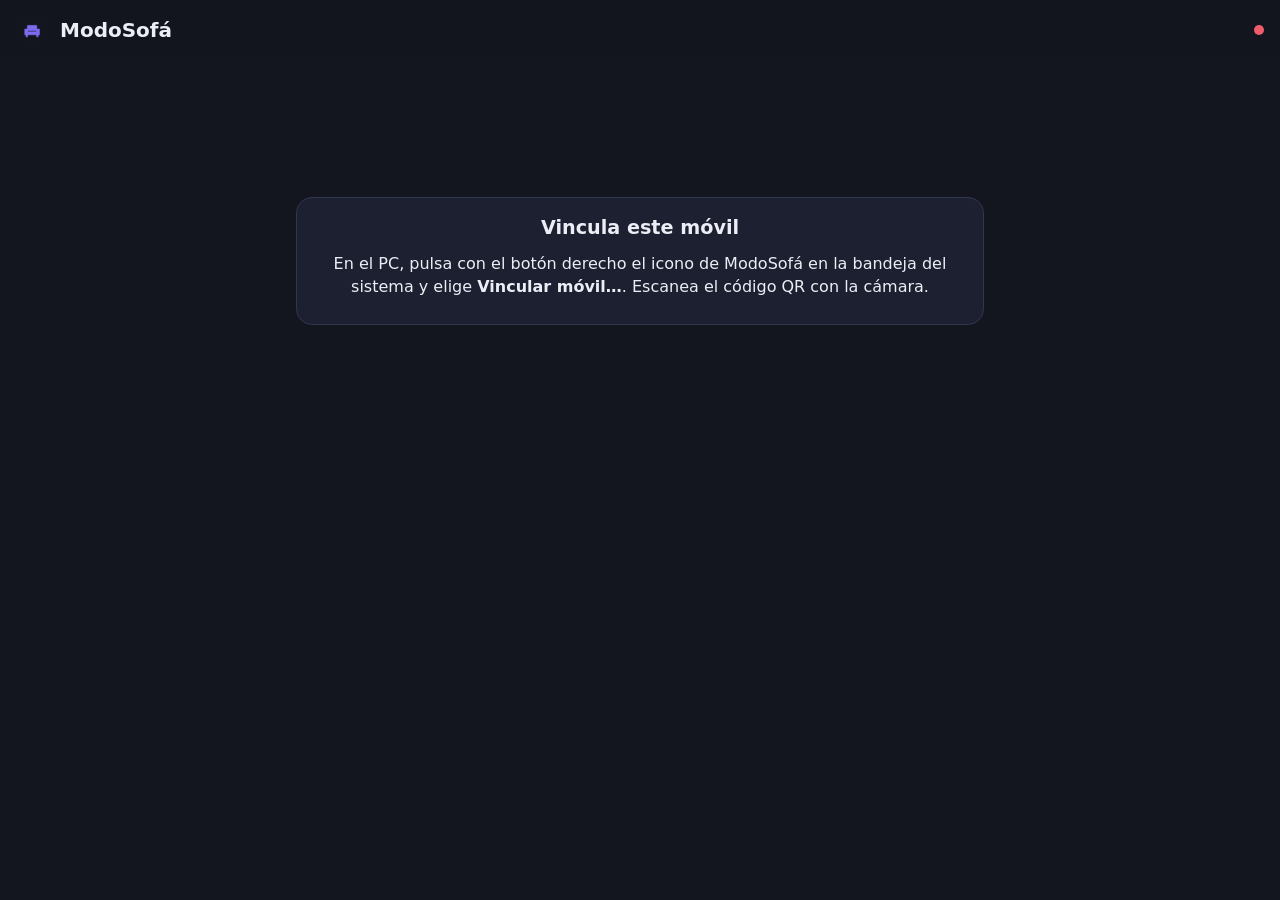
<file: src/CapicuaSoft.ModoSofa.Agente/wwwroot/index.html>
<!doctype html>
<html lang="es">
<head>
  <meta charset="utf-8">
  <meta name="viewport" content="width=device-width, initial-scale=1, viewport-fit=cover">
  <meta name="theme-color" content="#14161f">
  <title>ModoSofá</title>
  <link rel="manifest" href="manifest.webmanifest">
  <link rel="icon" href="icono-192.png">
  <link rel="apple-touch-icon" href="icono-192.png">
  <link rel="stylesheet" href="estilo.css">
</head>
<body>
  <header class="cabecera">
    <img src="icono-192.png" alt="" class="logo">
    <h1>ModoSofá</h1>
    <span id="conexion" class="punto" title="Sin conexión"></span>
  </header>

  <main>
    <!-- Sin vincular -->
    <section id="vista-vincular" class="vista" hidden>
      <div class="tarjeta centrado">
        <h2>Vincula este móvil</h2>
        <p>En el PC, pulsa con el botón derecho el icono de ModoSofá en la bandeja del sistema y elige
          <b>Vincular móvil…</b>. Escanea el código QR con la cámara.</p>
      </div>
    </section>

    <!-- Inicio -->
    <section id="vista-inicio" class="vista">
      <a id="version-nueva" class="tarjeta novedad" hidden>
        <b>Hay una versión nueva de ModoSofá</b>
        <span id="version-nueva-texto" class="tenue"></span>
      </a>
      <div class="tarjeta estado">
        <div class="fila">
          <span id="modo" class="insignia">—</span>
          <span id="desde" class="tenue"></span>
          <span id="ocupado" class="ocupado" hidden><span class="giro"></span><span id="ocupado-texto"></span></span>
        </div>
        <dl class="datos">
          <div><dt>Tele</dt><dd id="tele">—</dd></div>
          <div><dt>Audio</dt><dd id="audio">—</dd></div>
          <div><dt>En pantalla</dt><dd id="activo">—</dd></div>
          <div><dt>Mandos</dt><dd id="mandos">—</dd></div>
        </dl>
      </div>

      <button id="principal" class="boton-principal">Activar modo sofá</button>

      <div id="grupos"></div>
    </section>

    <!-- Log -->
    <section id="vista-log" class="vista" hidden>
      <div class="barra">
        <div class="chips" id="filtros">
          <button class="chip activo" data-nivel="">Todo</button>
          <button class="chip" data-nivel="WRN">Avisos</button>
          <button class="chip" data-nivel="ERR">Errores</button>
        </div>
        <button id="vaciar-log" class="boton-sec">Vaciar</button>
      </div>
      <ol id="log" class="log"></ol>
    </section>

    <!-- Ajustes -->
    <section id="vista-ajustes" class="vista" hidden>
      <div class="tarjeta">
        <h2>Diagnóstico</h2>
        <p class="tenue">Usa estos nombres para <code>Tele.NombrePantalla</code> y <code>Audio.DispositivoSofa</code>.</p>
        <div id="diagnostico" class="diag">Cargando…</div>
        <button id="recargar-diag" class="boton-sec">Actualizar</button>
      </div>
      <div class="tarjeta">
        <h2>Configuración</h2>
        <p class="tenue">Al guardar, el agente se reinicia para aplicarla.</p>
        <textarea id="config" spellcheck="false" autocapitalize="off" autocomplete="off"></textarea>
        <div class="fila">
          <button id="guardar-config" class="boton">Guardar</button>
          <span id="config-error" class="error"></span>
        </div>
      </div>
      <div class="tarjeta">
        <h2>Acerca de</h2>
        <p><b>ModoSofá</b> <span id="acerca-version" class="tenue"></span><br><span class="tenue">CapicuaSoft</span></p>
        <p id="acerca-actualizacion" class="tenue"></p>
        <div class="fila">
          <button id="acerca-buscar" class="boton-sec">Buscar actualizaciones</button>
          <button id="acerca-actualizar" class="boton" hidden>Actualizar el PC</button>
        </div>
        <p class="tenue">ModoSofá es gratuito. Si te resulta útil y quieres apoyar su desarrollo, puedes
          invitarme a un café. Es completamente opcional.</p>
        <a class="boton cafe" href="https://paypal.me/jbautistamartin" target="_blank" rel="noopener">☕ Invitar a un café</a>
        <p class="tenue pie">
          <a href="https://github.com/CapicuaSoft/ModoSofa" target="_blank" rel="noopener">Proyecto en GitHub</a> ·
          © 2026 José Luis Bautista Martín · CapicuaSoft ·
          <a href="https://github.com/CapicuaSoft/ModoSofa/blob/main/LICENSE" target="_blank" rel="noopener">Licencia LGPL-2.1</a>
        </p>
      </div>
      <div class="tarjeta">
        <h2>Tele</h2>
        <p id="tele-estado" class="tenue">Comprobando…</p>
        <div id="tele-vincular" hidden>
          <p class="tenue">1. Con la tele encendida, pide el código. 2. Escribe el que aparece en la tele.</p>
          <div class="fila">
            <button id="tele-codigo" class="boton-sec">Mostrar código en la tele</button>
          </div>
          <div class="fila">
            <input id="tele-clave" inputmode="numeric" autocomplete="off" placeholder="Código" class="campo">
            <button id="tele-ok" class="boton">Vincular</button>
          </div>
        </div>
      </div>
      <div class="tarjeta" id="tarjeta-app" hidden>
        <h2>App Android</h2>
        <p class="tenue">La app recuerda la MAC del PC para encenderlo cuando esté apagado.</p>
        <div class="fila">
          <button id="app-ajustes" class="boton-sec">Ajustes de la app</button>
          <button id="app-acerca" class="boton-sec">Acerca de la app y actualizaciones</button>
        </div>
      </div>
      <div class="tarjeta">
        <h2>Este móvil</h2>
        <button id="desvincular" class="boton-sec peligro">Olvidar vinculación</button>
      </div>
    </section>
  </main>

  <nav class="pestanas" id="pestanas">
    <button data-vista="inicio" class="activa">
      <svg viewBox="0 0 24 24"><path d="M3 10.5 12 3l9 7.5V21h-6v-6H9v6H3z"/></svg>Inicio</button>
    <button data-vista="log">
      <svg viewBox="0 0 24 24"><path d="M4 5h16v2H4zm0 6h16v2H4zm0 6h10v2H4z"/></svg>Log</button>
    <button data-vista="ajustes">
      <svg viewBox="0 0 24 24"><path d="M12 8a4 4 0 1 0 0 8 4 4 0 0 0 0-8zm9 4-2.1-.7-.5-1.3 1-2-2-2-2 1-1.3-.5L13 3h-2l-.7 2.1-1.3.5-2-1-2 2 1 2-.5 1.3L3 11v2l2.1.7.5 1.3-1 2 2 2 2-1 1.3.5.7 2.1h2l.7-2.1 1.3-.5 2 1 2-2-1-2 .5-1.3L21 13z"/></svg>Ajustes</button>
  </nav>

  <dialog id="confirmar">
    <form method="dialog">
      <p id="confirmar-texto"></p>
      <div class="fila derecha">
        <button value="no" class="boton-sec">Cancelar</button>
        <button value="si" class="boton peligro">Sí</button>
      </div>
    </form>
  </dialog>

  <div id="aviso" class="aviso" role="status"></div>

  <script src="comun.js"></script>
  <script src="app.js"></script>
</body>
</html>
</file>
<file: src/CapicuaSoft.ModoSofa.Agente/wwwroot/estilo.css>
:root {
  --fondo: #14161f;
  --superficie: #1d2030;
  --superficie-2: #262a3d;
  --borde: #31364d;
  --texto: #eceef6;
  --tenue: #9aa0b8;
  --acento: #7c6cf2;
  --acento-texto: #ffffff;
  --sofa: #2fbf8f;
  --peligro: #ef5d6c;
  --aviso: #f0b44c;
  --radio: 16px;
  color-scheme: dark;
}

* { box-sizing: border-box; }
html, body { margin: 0; }
body {
  background: var(--fondo);
  color: var(--texto);
  font: 16px/1.45 system-ui, -apple-system, "Segoe UI", Roboto, sans-serif;
  padding-bottom: calc(76px + env(safe-area-inset-bottom));
  -webkit-tap-highlight-color: transparent;
}
[hidden] { display: none !important; }
h1, h2, h3 { margin: 0; font-weight: 650; }
h2 { font-size: 0.82rem; letter-spacing: .06em; text-transform: uppercase; color: var(--tenue); margin-bottom: 10px; }
h3 { font-size: .9rem; margin: 12px 0 4px; }
code { font-family: ui-monospace, Consolas, monospace; font-size: .88em; background: var(--superficie-2); padding: 1px 6px; border-radius: 6px; }
.tenue { color: var(--tenue); font-size: .9rem; }
.error { color: var(--peligro); font-size: .9rem; }

.cabecera {
  display: flex; align-items: center; gap: 12px;
  padding: calc(14px + env(safe-area-inset-top)) 16px 12px;
  position: sticky; top: 0; z-index: 5;
  background: color-mix(in srgb, var(--fondo) 88%, transparent);
  backdrop-filter: blur(10px);
}
.cabecera h1 { font-size: 1.25rem; flex: 1; }
.logo { width: 32px; height: 32px; border-radius: 9px; }
.punto { width: 10px; height: 10px; border-radius: 50%; background: var(--peligro); transition: background .3s; }
.punto.ok { background: var(--sofa); }

main { max-width: 720px; margin: 0 auto; padding: 0 16px; }
.vista { display: flex; flex-direction: column; gap: 16px; padding-top: 4px; }

.tarjeta { background: var(--superficie); border: 1px solid var(--borde); border-radius: var(--radio); padding: 16px; }
.centrado { text-align: center; margin-top: 15vh; }
.centrado h2 { font-size: 1.2rem; color: var(--texto); text-transform: none; letter-spacing: 0; }

.fila { display: flex; align-items: center; gap: 10px; flex-wrap: wrap; }
.fila.derecha { justify-content: flex-end; }
.insignia { font-weight: 700; padding: 5px 12px; border-radius: 999px; background: var(--superficie-2); }
.insignia.sofa { background: color-mix(in srgb, var(--sofa) 22%, transparent); color: var(--sofa); }
.insignia.trabajo { background: color-mix(in srgb, var(--acento) 22%, transparent); color: #b4aaff; }
.ocupado { margin-left: auto; display: inline-flex; align-items: center; gap: 8px; color: var(--tenue); font-size: .9rem; }
.giro { width: 14px; height: 14px; border: 2px solid var(--borde); border-top-color: var(--acento); border-radius: 50%; animation: giro .8s linear infinite; }
@keyframes giro { to { transform: rotate(360deg); } }

.novedad { display: flex; flex-direction: column; gap: 4px; text-decoration: none; color: var(--texto);
  border-color: color-mix(in srgb, var(--acento) 60%, var(--borde)); background: color-mix(in srgb, var(--acento) 14%, var(--superficie)); }

.tarjeta p { margin: 0 0 10px; }
.cafe { display: inline-block; text-decoration: none; margin: 4px 0 12px; }
.pie a { color: inherit; }

.campo { flex: 1; min-width: 0; font: inherit; padding: 9px 12px; border-radius: 12px;
  border: 1px solid var(--borde); background: var(--fondo); color: var(--texto); }
#tele-vincular .fila { margin-top: 8px; }

.datos { display: grid; grid-template-columns: repeat(2, minmax(0, 1fr)); gap: 12px 16px; margin: 14px 0 0; }
.datos dt { color: var(--tenue); font-size: .78rem; }
.datos dd { margin: 0; font-weight: 550; overflow: hidden; text-overflow: ellipsis; white-space: nowrap; }

.boton-principal {
  width: 100%; min-height: 64px; border: 0; border-radius: var(--radio);
  background: var(--acento); color: var(--acento-texto); font: inherit; font-size: 1.15rem; font-weight: 700;
  box-shadow: 0 8px 24px -10px var(--acento); cursor: pointer;
}
.boton-principal.sofa { background: var(--superficie-2); color: var(--texto); box-shadow: none; border: 1px solid var(--borde); }
.boton-principal:active, .accion:active { transform: scale(.97); }

.grupo { margin-top: 4px; }
.rejilla { display: grid; grid-template-columns: repeat(auto-fill, minmax(104px, 1fr)); gap: 10px; }
.accion {
  display: flex; flex-direction: column; align-items: center; justify-content: center; gap: 6px;
  min-height: 92px; padding: 10px 6px; border-radius: 14px; cursor: pointer;
  background: var(--superficie); border: 1px solid var(--borde); color: var(--texto); font: inherit; font-size: .88rem;
  text-align: center; transition: transform .08s;
}
.accion svg { width: 26px; height: 26px; fill: none; stroke: currentColor; stroke-width: 1.8; stroke-linecap: round; stroke-linejoin: round; }
.accion .sub { font-size: .72rem; color: var(--tenue); }
.accion.peligro { color: #ffb3bb; }

.boton, .boton-sec, .chip {
  font: inherit; border-radius: 12px; padding: 9px 16px; cursor: pointer; border: 1px solid var(--borde);
  background: var(--superficie-2); color: var(--texto);
}
.boton { background: var(--acento); border-color: var(--acento); color: var(--acento-texto); font-weight: 650; }
.boton.peligro { background: var(--peligro); border-color: var(--peligro); }
.boton-sec.peligro { color: var(--peligro); }

.barra { display: flex; align-items: center; justify-content: space-between; gap: 10px; }
.chips { display: flex; gap: 6px; }
.chip { padding: 6px 12px; font-size: .88rem; }
.chip.activo { background: var(--acento); border-color: var(--acento); color: var(--acento-texto); }

.log { list-style: none; margin: 0; padding: 0; font: 13px/1.4 ui-monospace, Consolas, monospace; }
.log li { display: grid; grid-template-columns: auto 1fr; gap: 10px; padding: 7px 4px; border-bottom: 1px solid var(--borde); }
.log time { color: var(--tenue); }
.log .msj { white-space: pre-wrap; word-break: break-word; }
.log .nivel-WRN .msj { color: var(--aviso); }
.log .nivel-ERR .msj, .log .nivel-FTL .msj { color: var(--peligro); }

.diag ul { margin: 0 0 6px; padding-left: 18px; }
.diag p { margin: 6px 0; }
textarea {
  width: 100%; min-height: 50vh; margin: 8px 0 10px; padding: 12px; resize: vertical;
  background: var(--fondo); color: var(--texto); border: 1px solid var(--borde); border-radius: 12px;
  font: 13px/1.45 ui-monospace, Consolas, monospace;
}

.pestanas {
  position: fixed; left: 0; right: 0; bottom: 0; z-index: 5;
  display: grid; grid-template-columns: repeat(3, 1fr);
  padding: 6px 8px calc(6px + env(safe-area-inset-bottom));
  background: var(--superficie); border-top: 1px solid var(--borde);
}
.pestanas button {
  display: flex; flex-direction: column; align-items: center; gap: 2px; padding: 6px;
  background: none; border: 0; color: var(--tenue); font: inherit; font-size: .75rem; cursor: pointer;
}
.pestanas svg { width: 24px; height: 24px; fill: currentColor; }
.pestanas .activa { color: var(--texto); }

dialog {
  background: var(--superficie); color: var(--texto); border: 1px solid var(--borde); border-radius: var(--radio);
  padding: 20px; width: min(90vw, 360px);
}
dialog::backdrop { background: rgb(0 0 0 / .55); }
dialog p { margin: 0 0 18px; font-size: 1.05rem; }

.aviso {
  position: fixed; left: 50%; bottom: calc(90px + env(safe-area-inset-bottom)); transform: translate(-50%, 20px);
  max-width: calc(100vw - 32px); padding: 10px 16px; border-radius: 12px;
  background: var(--superficie-2); border: 1px solid var(--borde); opacity: 0; pointer-events: none; transition: .25s;
}
.aviso.visible { opacity: 1; transform: translate(-50%, 0); }
.aviso.error { border-color: var(--peligro); }
</file>
